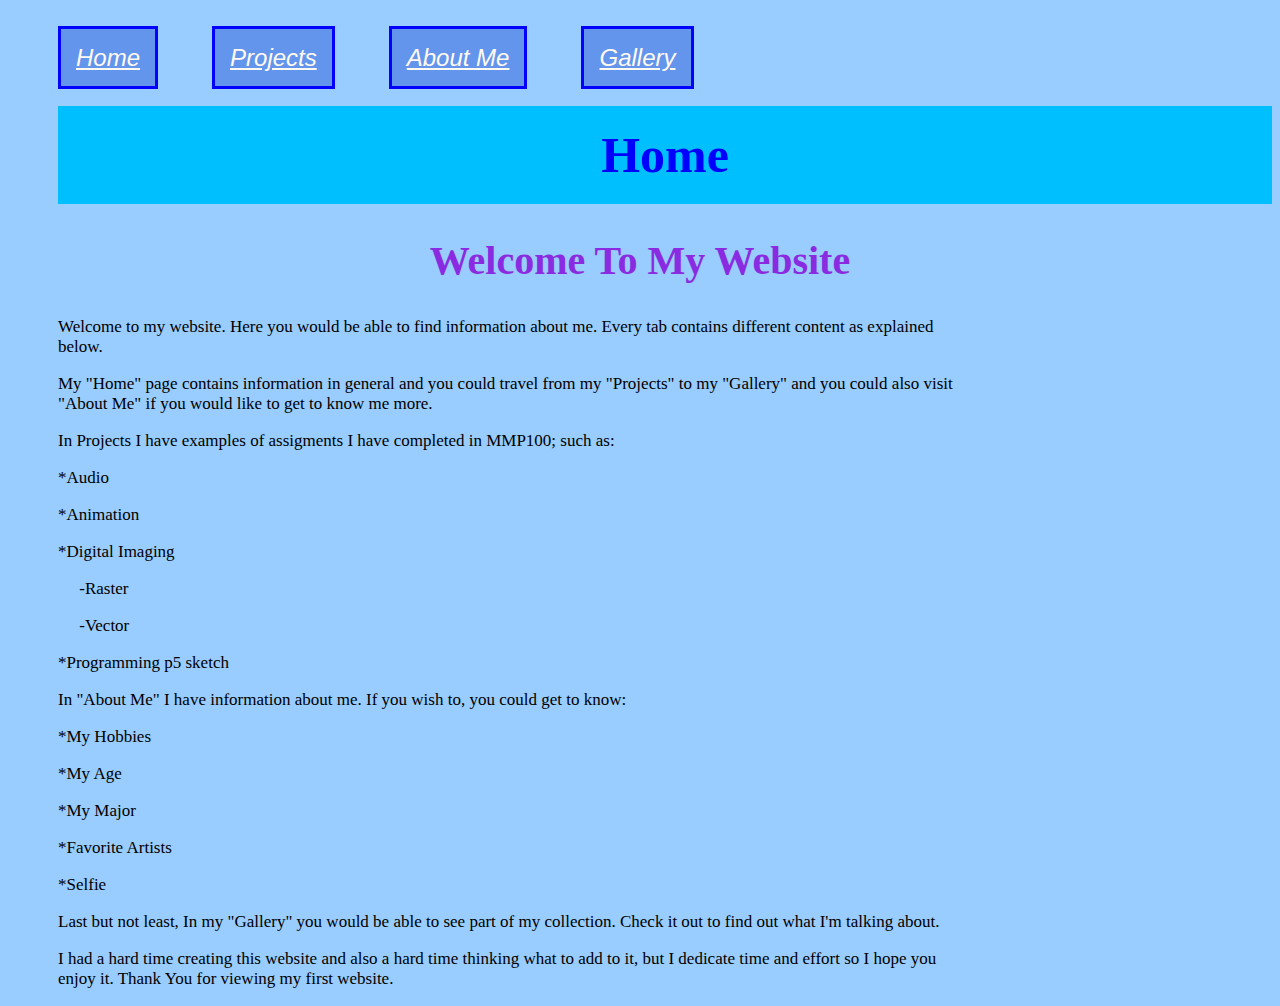
<file: index.html>
<html>
    <head>
        <title>Guadalupe's First Website</title>
     
        <link href="Styles.css" rel="stylesheet" type="text/css"/> 
        <style>h1{color:blue;}
body{background: #99CCFF;}
h2{color: blueviolet;}
h3{color: blueviolet;}
h4{color: blueviolet;}
<p>{color:black; }</style>
    </head>
    <body>
       <br><br>
        <a href="index.html">Home</a>
        <a href="Projects.html">Projects</a>
        <a href="AboutMe.html">About Me</a>
        <a href="Gallery.html">Gallery</a>
           
        <h1>Home</h1>
        <h2>Welcome To My Website</h2>
        <p>Welcome to my website. Here you  would be able to find information about me. Every tab contains different content as explained below.</p>
        <p>My "Home" page contains information in general and you could travel from my "Projects" to my "Gallery" and you could also visit "About Me" if you would like to get to know me more.</p>
        <p>In Projects I have examples of assigments I have completed in MMP100; such as:</p>
        <p>*Audio</p>
        <p>*Animation</p>
        <p>*Digital Imaging</p>
        <p>&emsp; -Raster</p>
        <p>&emsp; -Vector</p>
        <p>*Programming p5 sketch</p>
        <p>In "About Me" I have information about me. If you wish to, you could get to know:</p>
        <p>*My Hobbies</p>
        <p>*My Age</p>
        <p>*My Major</p>
        <p>*Favorite Artists</p>
        <p>*Selfie</p>
        <p>Last but not least, In my "Gallery" you would be able to see part of my collection. Check it out to find out what I'm talking about.</p>
     <p>I had a hard time creating this website and also a hard time thinking what to add to it, but I dedicate time and effort so I hope you enjoy it. Thank You for viewing my first website. </p>
            
    </body>
</html>
</file>
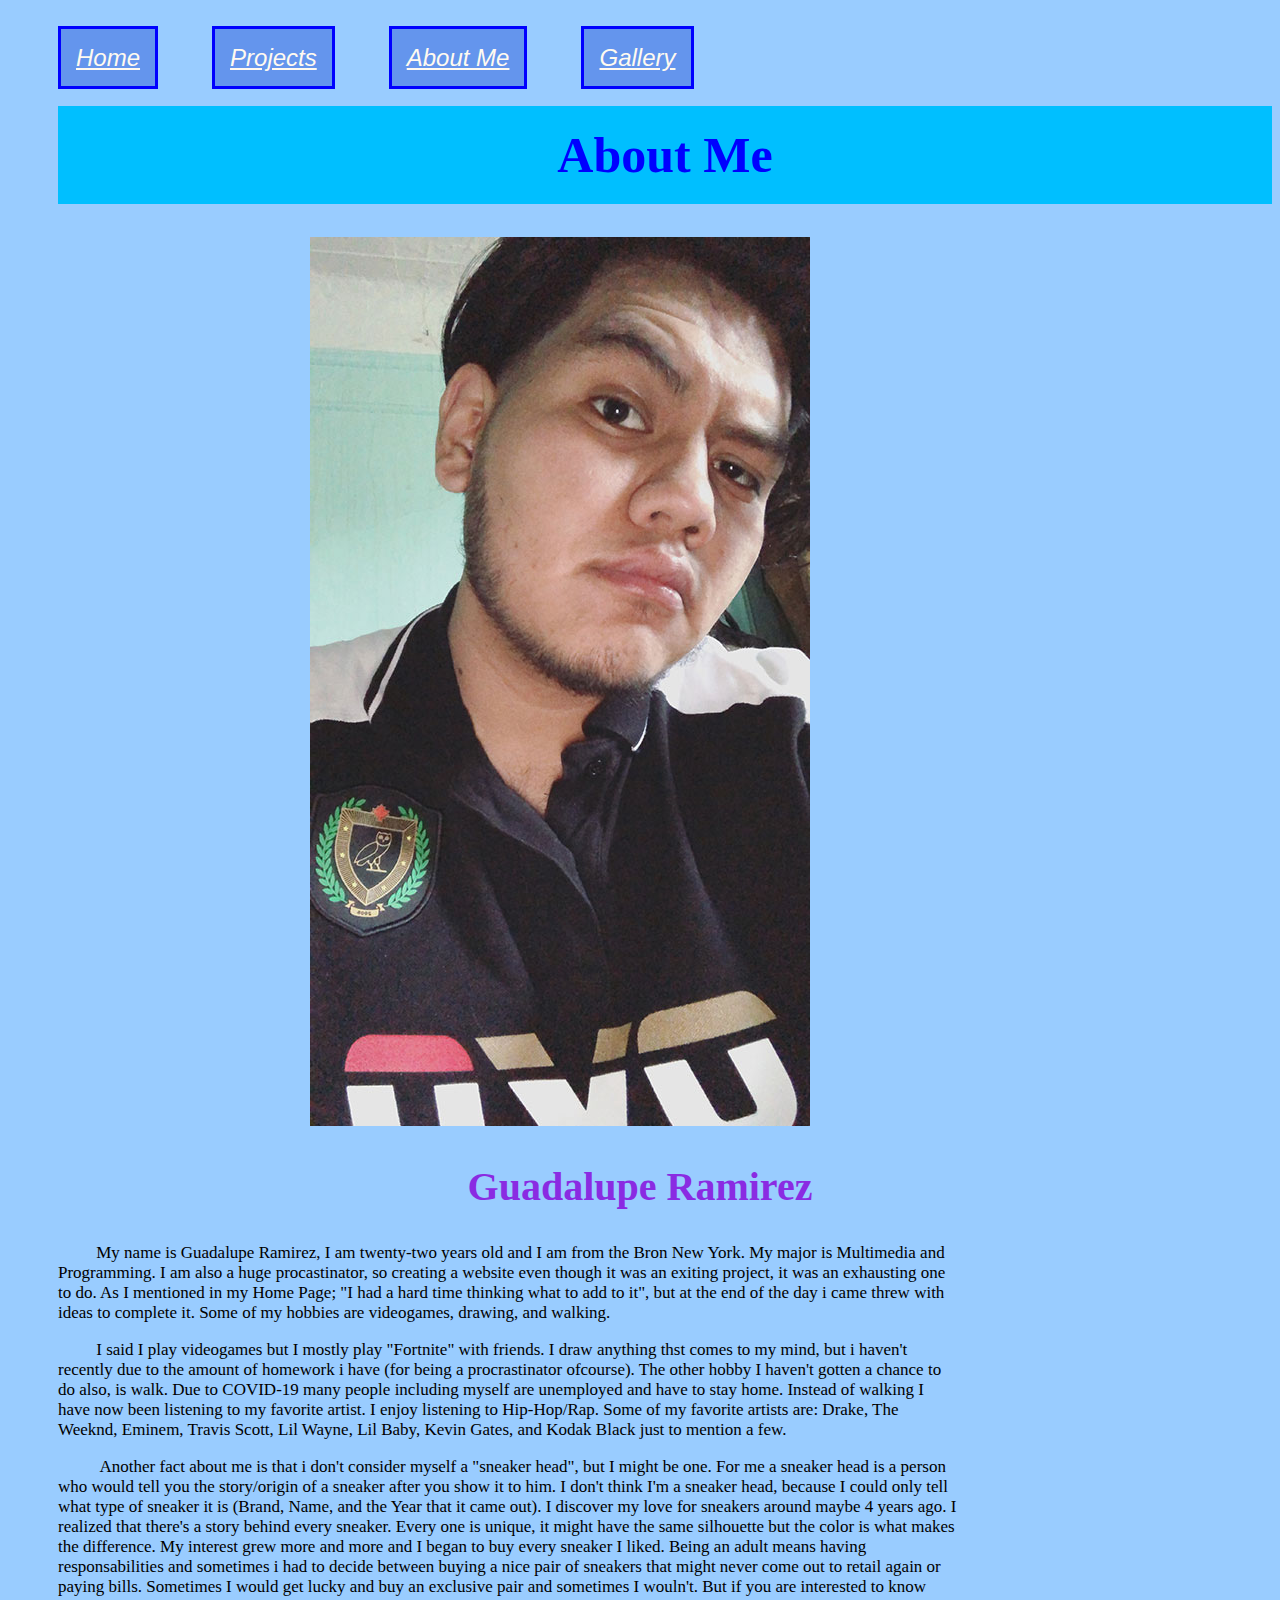
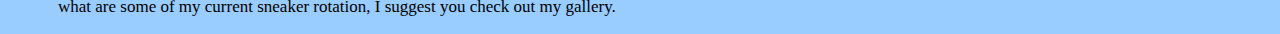
<file: AboutMe.html>
<html>
    <head>
        <title>About Me</title>
        
        <link href="Styles.css" rel="stylesheet" type="text/css"/>
                <style>h1{color:blue;}
<link href="Styles.css" rel="stylesheet" type="text/css"/> 
        <style>h1{color:blue;}
body{background: #99CCFF;}
h2{color: blueviolet;}
h3{color: blueviolet;}
h4{color: blueviolet;}
<p>{color:black; }</style>
    </head>
    <body>
        <br><br>
        <a href="index.html">Home</a>
        <a href="Projects.html">Projects</a>
        <a href="AboutMe.html">About Me</a>
        <a href="Gallery.html">Gallery</a>
        <h1>About Me </h1>
        &emsp; &emsp; &emsp;&emsp; &emsp;&emsp;&emsp;&emsp;&emsp;&emsp;&emsp;&emsp;&emsp;&emsp;&emsp;<img src="Images/Aboutmeselfie.jpg" alt="Me" />
        <h2>Guadalupe Ramirez</h2>
            <p>&emsp; &emsp;My name is Guadalupe Ramirez, I am twenty-two years old and I am from the Bron New York. My major is Multimedia and Programming. I am also a huge procastinator, so creating a website even though it was an exiting project, it was an exhausting one to do. As I mentioned in my Home Page; "I had a hard time thinking what to add to it", but at the end of the day i came threw with ideas to complete it. Some of my hobbies are videogames, drawing, and walking. </p>
                <p> &emsp; &emsp;I said I play videogames but I mostly play "Fortnite" with friends. I draw anything thst comes to my mind, but i haven't recently due to the amount of homework i have (for being a procrastinator ofcourse). The other hobby I haven't gotten a chance to do also, is walk. Due to COVID-19 many people including myself are unemployed and have to stay home. Instead of walking I have now been listening to my favorite artist. I enjoy listening to Hip-Hop/Rap. Some of my favorite artists are: Drake, The Weeknd, Eminem, Travis Scott, Lil Wayne, Lil Baby, Kevin Gates, and Kodak Black just to mention a few. </p>
        <p>&emsp; &emsp; Another fact about me is that i don't consider myself a "sneaker head", but I might be one. For me a sneaker head is a person who would tell you the story/origin of a sneaker after you show it to him. I don't think I'm a sneaker head, because I could only tell what type of sneaker it is (Brand, Name, and the Year that it came out). I discover my love for sneakers around maybe 4 years ago. I realized that there's a story behind every sneaker. Every one is unique, it might have the same silhouette but the color is what makes the difference. My interest grew more and more and I began to buy every sneaker I liked. Being an adult means having responsabilities and sometimes i had to decide between buying a nice pair of sneakers that might never come out to retail again or paying bills. Sometimes I would get lucky and buy an exclusive pair and sometimes I wouln't. But if you are interested to know what are some of my current sneaker rotation, I suggest you check out my gallery.       </p>
    
    </body>
</html>
</file>
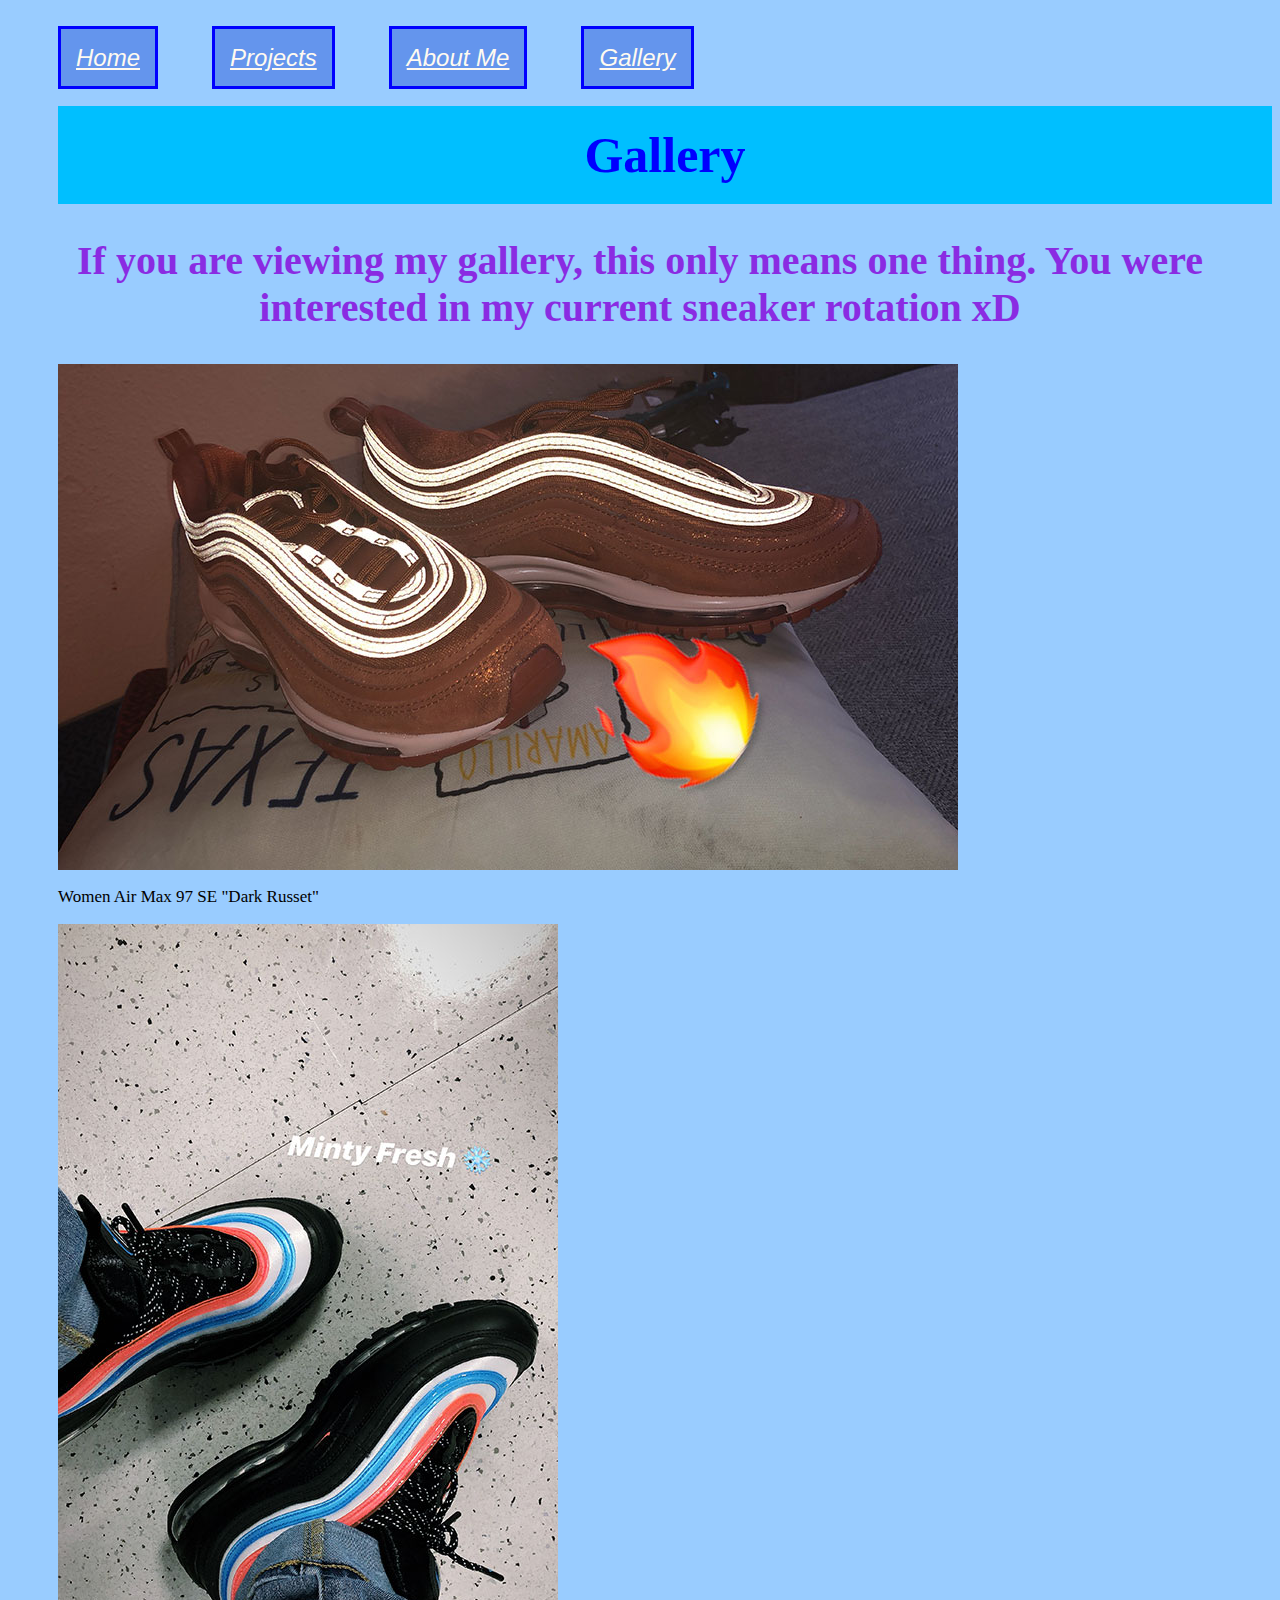
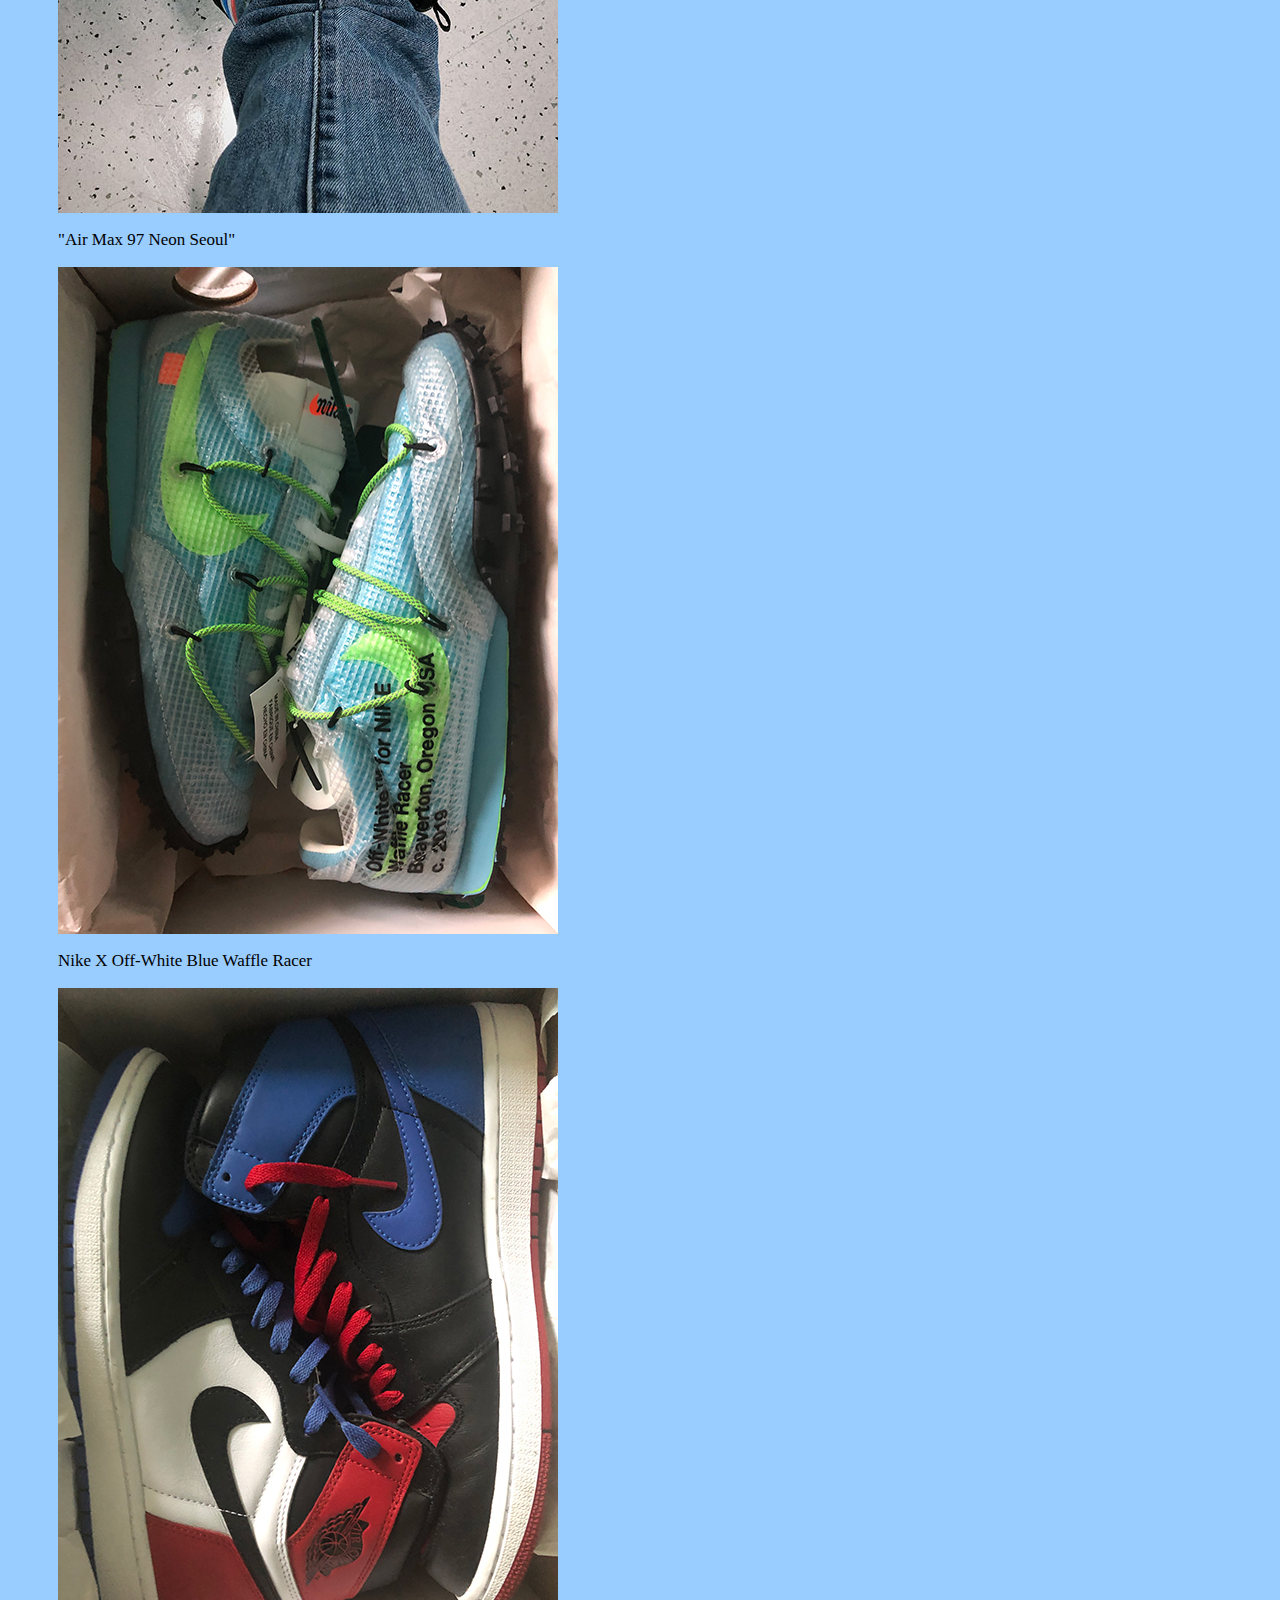
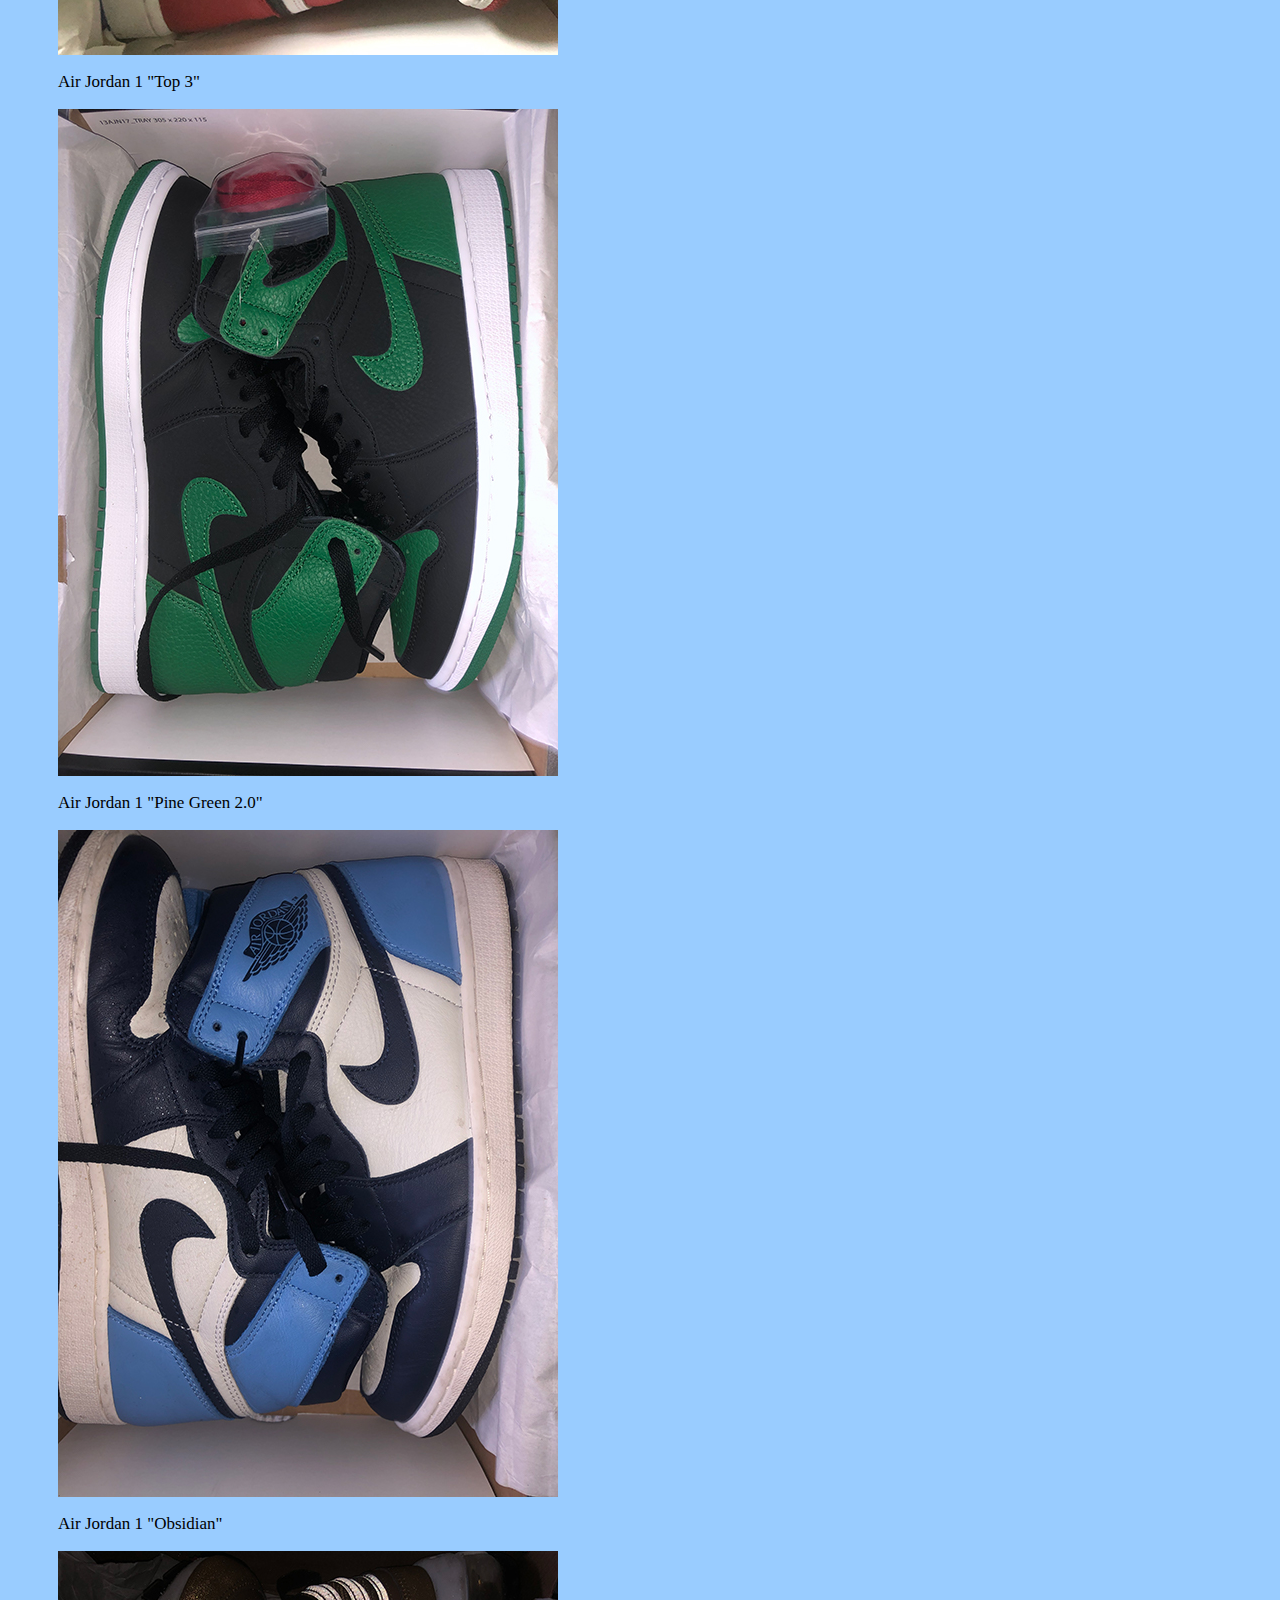
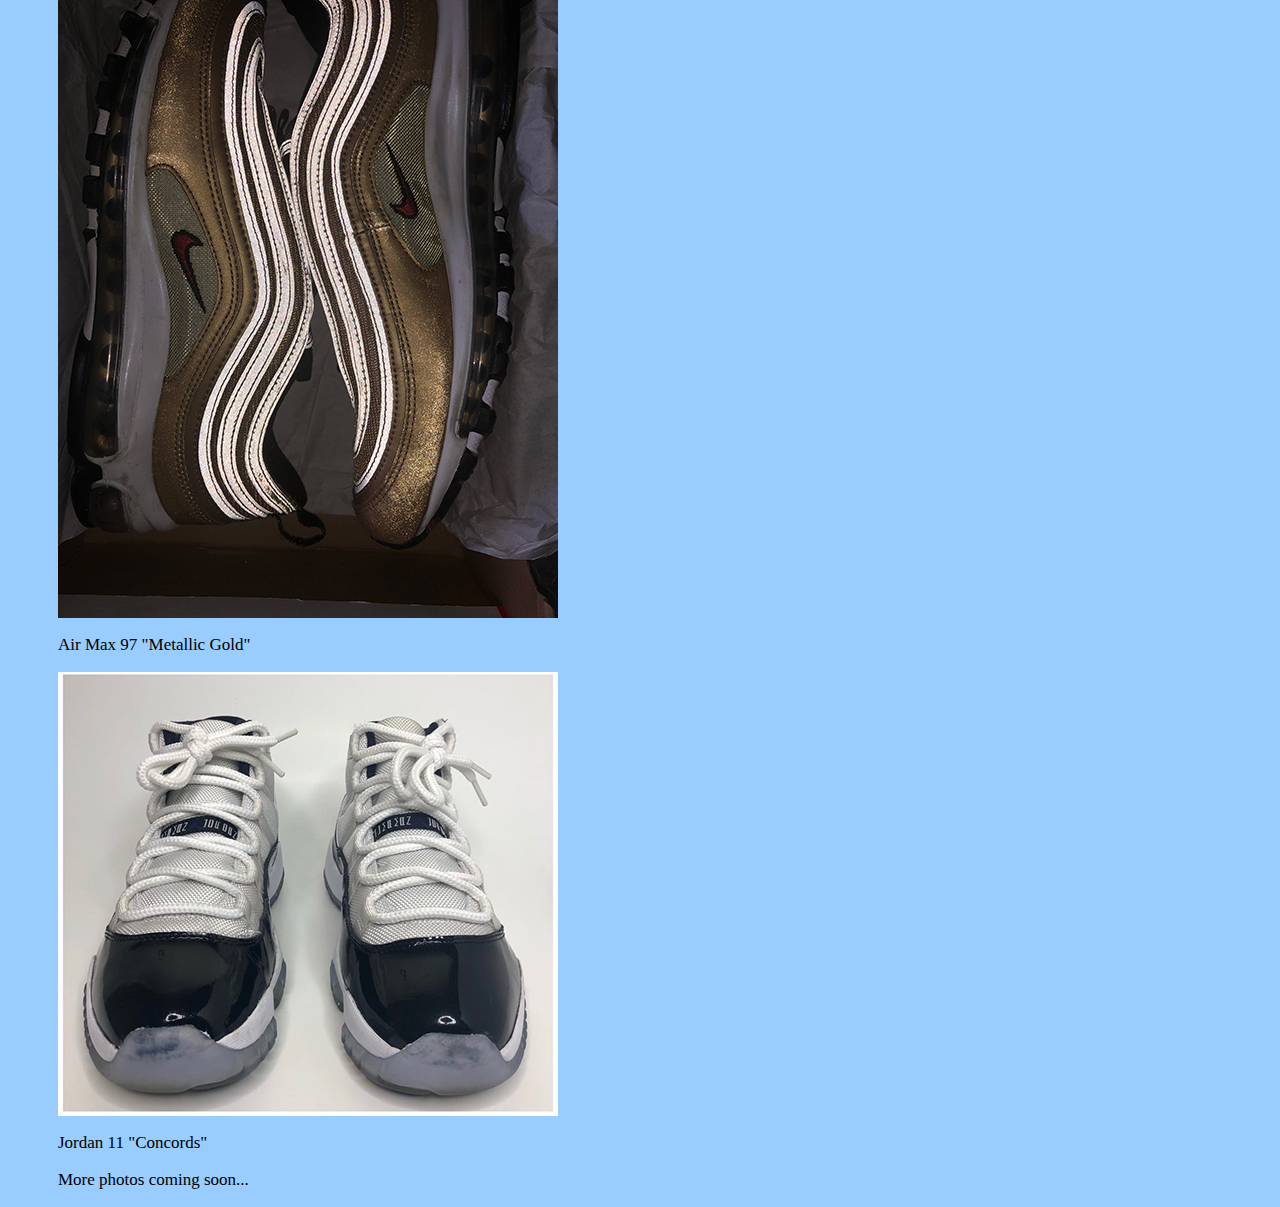
<file: Gallery.html>
<html>
    <head>
         <title>Gallery</title>
        
        <link href="Styles.css" rel="stylesheet" type="text/css"/> 
        <style>h1{color:blue;}
body{background: #99CCFF;}
h2{color: blueviolet;}
h3{color: blueviolet;}
h4{color: blueviolet;}
<p>{color:black; }</style>
    </head>
    <body>
        <br><br>
        <a href="index.html">Home</a>
        <a href="Projects.html">Projects</a>
        <a href="AboutMe.html">About Me</a>
        <a href="Gallery.html">Gallery</a>
        <h1>Gallery</h1>
        <h2>If you are viewing my gallery, this only means one thing. You were interested in my current sneaker rotation xD</h2>
        <img src="Images/Gina97s900px.jpg"alt="Women Air Max 97 SE Dark Russet" width="900px" /> 
        <p>Women Air Max 97 SE "Dark Russet"</p>
        <img src="Images/seoul97500px" alt="Air Max 97 Neon Seoul" width="500px"/>
        <p>"Air Max 97 Neon Seoul"</p>
        <img src="Images/bluewaffleracer.jpg" alt="NikeXOff-White"  width="500px"/>
        <p>Nike X Off-White Blue Waffle Racer</p>
        <img src="Images/jordan1top3.jpg" alt=" Air Jordan 1 Top 3" width="500px" /> 
        <p>Air Jordan 1 "Top 3"</p>
        <img src="Images/pinegreen2.0.jpg" alt="Pine Green 2.0" width="500px" />
        <p>Air Jordan 1 "Pine Green 2.0"</p>
        <img src="Images/ob.jpg" alt="AJ1 ob " width="500px" /> 
        <p>Air Jordan 1 "Obsidian"</p>
        <img src="Images/airmax97.jpg" alt="airmax97" width="500px" /> 
        <P>Air Max 97 "Metallic Gold"</P>
        <img src="Images/concords.jpg" alt="Concords " width="500px" /> 
        <P>Jordan 11 "Concords"</P>

        <p>More photos coming soon... </p>
    </body>
</html>
</file>
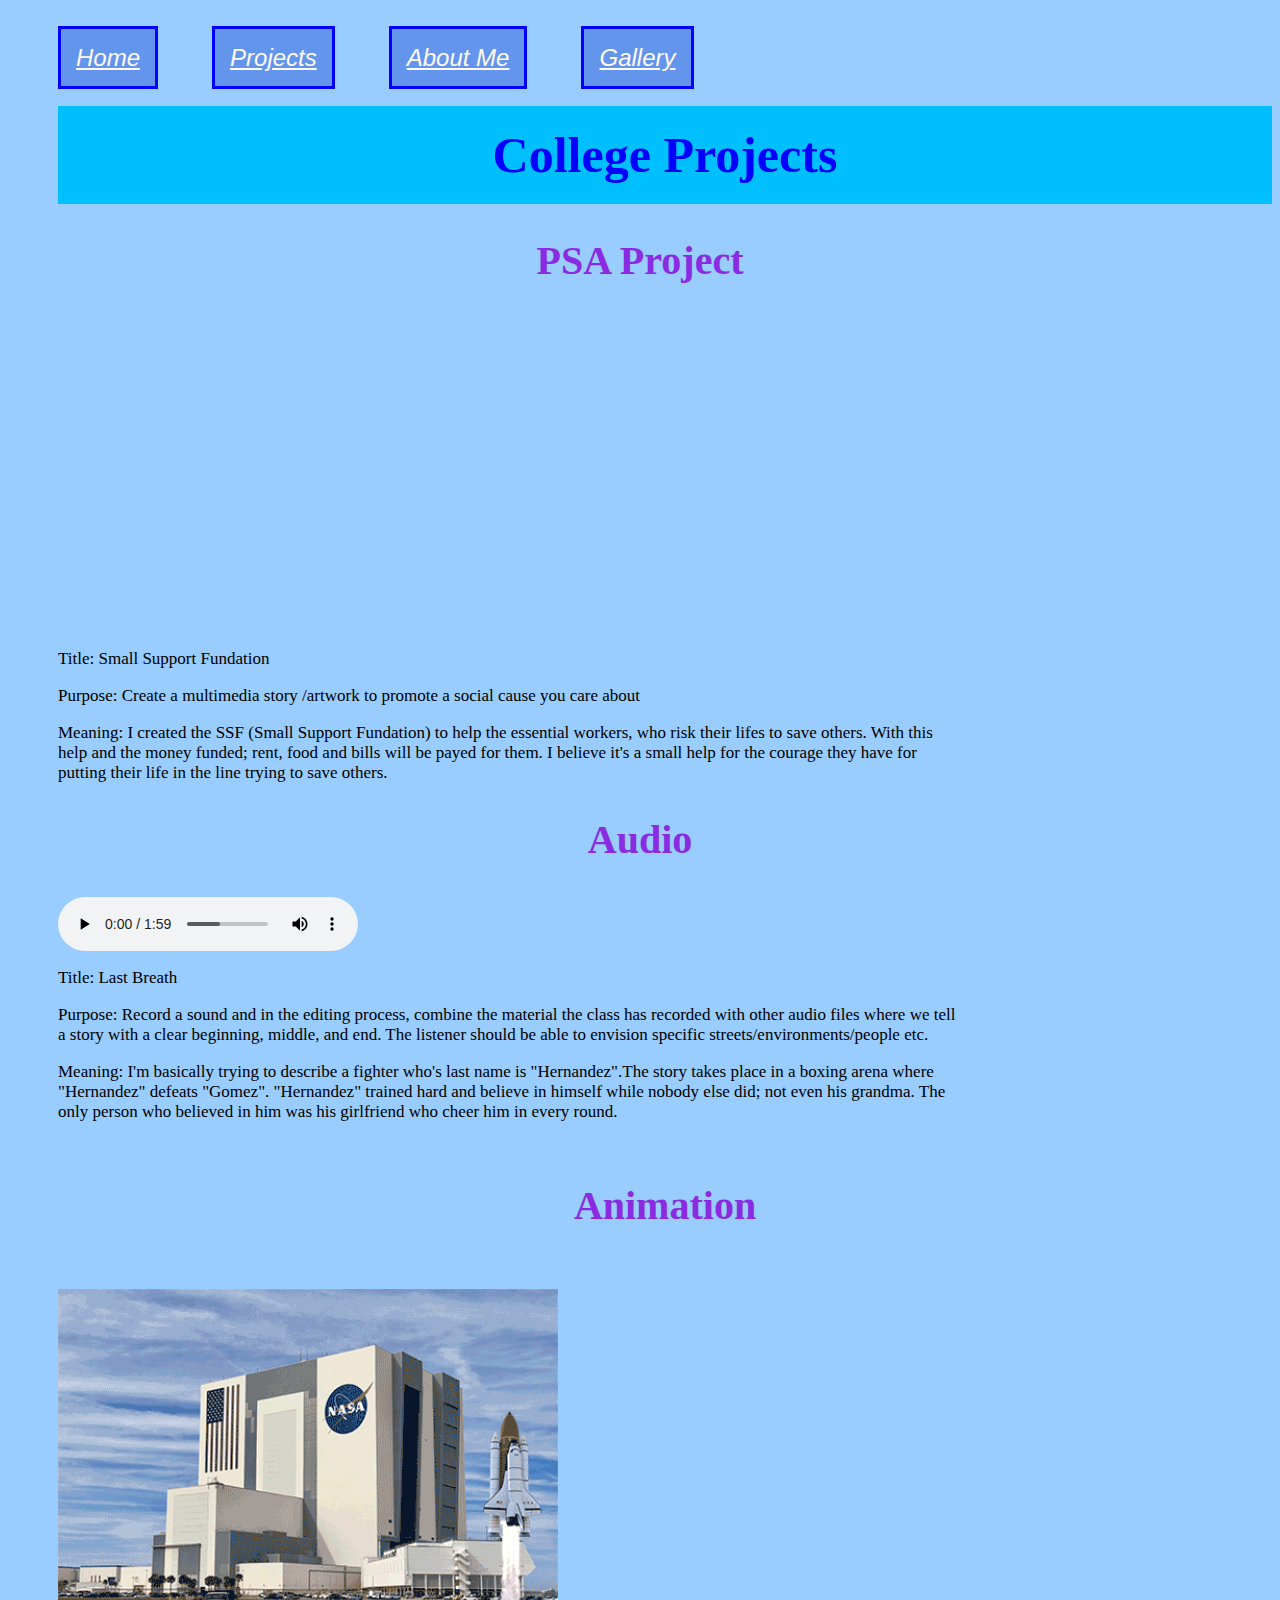
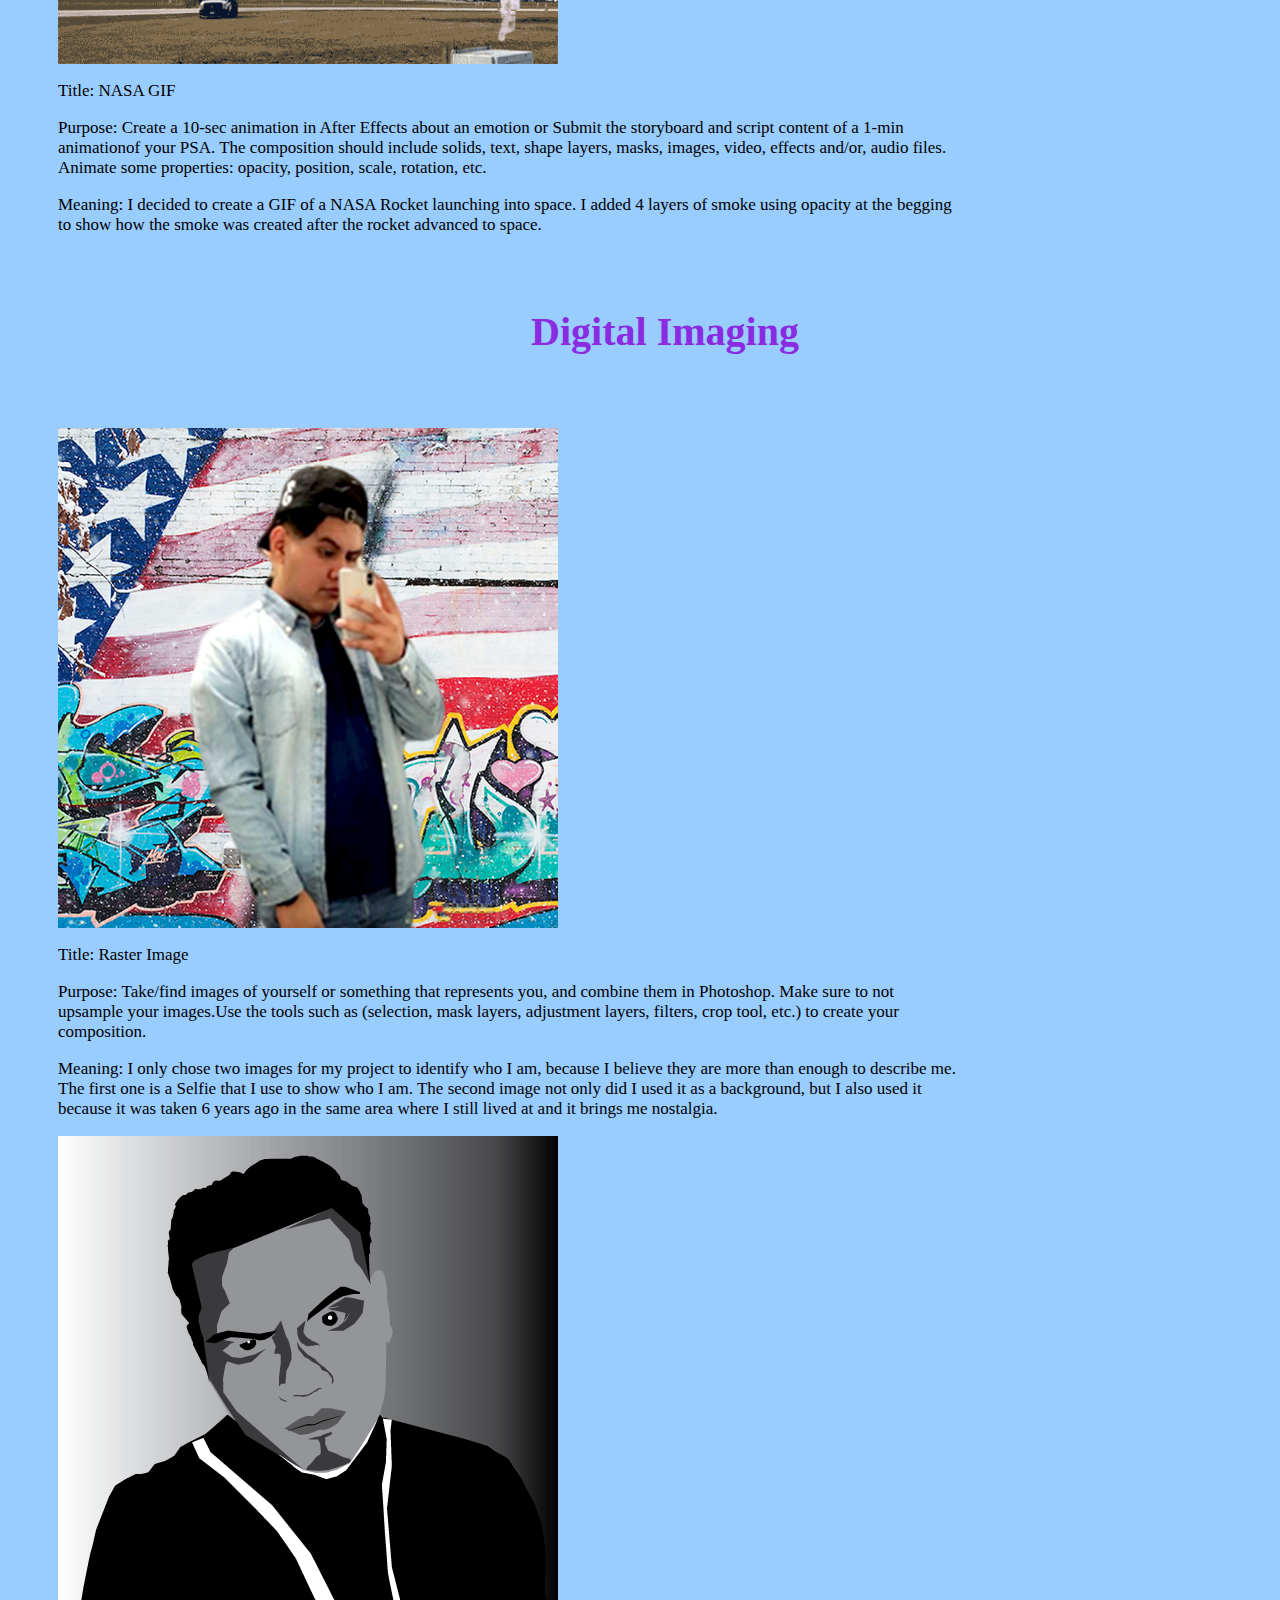
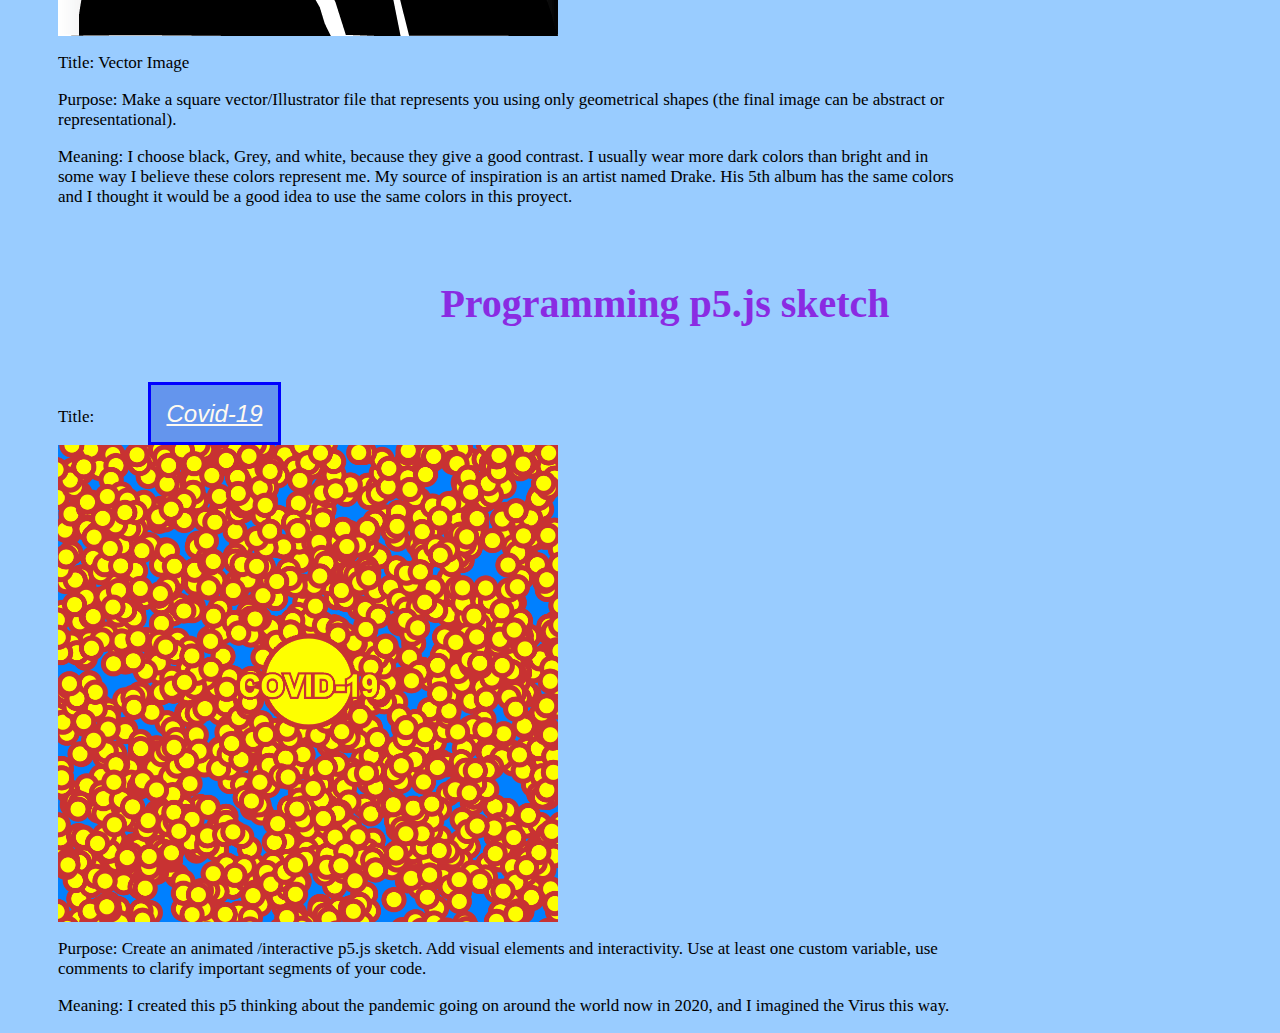
<file: Projects.html>
<html>
    <head>
        <title>Projects</title>
      
        <link href="Styles.css" rel="stylesheet" type="text/css"/>
        <style>h1{color:blue;}
            body{background-color: #99CCFF;}
            body{background: #99CCFF;}
h2{color: blueviolet;}
h3{color: blueviolet;}
h4{color: blueviolet;}
<p>{color:black; }
            iframe{margin-left: 50px;}      
        </style>
    </head>
    <body>
        <br><br>
           <a href="index.html">Home</a>
        <a href="Projects.html">Projects</a>
        <a href="AboutMe.html">About Me</a>
        <a href="Gallery.html">Gallery</a>
       <h1>College Projects</h1>
        <h2>PSA Project</h2>
        <iframe width="560" height="315" src="https://www.youtube.com/embed/KvD4NEQ2AQ0" frameborder="0" allow="accelerometer; autoplay; encrypted-media; gyroscope; picture-in-picture" allowfullscreen></iframe>
        <p>Title: Small Support Fundation</p>
        <P>Purpose: Create a multimedia story /artwork to promote a social cause you care about </P>
        <P>Meaning: I created the SSF (Small Support Fundation) to help the essential workers, who risk their lifes to save others. With this help and the money funded; rent, food and bills will be payed for them. I believe it's  a small help for the courage they have for putting their life in the  line trying  to save others.</P>
        
        
        <h2>Audio</h2>
        <audio controls src="Media/LAST%20BREATH.mp3">
            Your browser does not support audio files
        </audio>
        
        <p>Title: Last Breath</p>
        <p>Purpose: Record a sound and in the editing process, combine the material the class has recorded with other audio files where we tell a story with a clear beginning, middle, and end. The listener should be able to envision specific streets/environments/people etc.</p>
        <p>Meaning: I'm basically trying to describe a fighter who's last name is "Hernandez".The story takes place in a boxing arena where "Hernandez" defeats "Gomez". "Hernandez" trained hard and believe in himself while nobody else did; not even his grandma. The only person who believed in him was his girlfriend who cheer him in every round.</p>
        <h3>Animation</h3>
        
        <img src="Media/NASA-ROCKET.gif" alt="NASA ROCKET GIF" width="500px"/>
        <p>Title: NASA GIF</p>
        <p>Purpose: Create a 10-sec animation in After Effects about an emotion or Submit the storyboard and script content of a 1-min animationof your PSA. The composition should include solids, text, shape layers, masks, images, video, effects and/or, audio files. Animate some properties: opacity, position, scale, rotation, etc.</p>
        <p>Meaning: I decided to create a GIF of a NASA Rocket launching into space. I added 4 layers of smoke using opacity at the begging to show how the smoke was created after the rocket advanced to space.</p> 
        <h4>Digital Imaging</h4>
        
        <img src="Images/GuadalupeFinalSELFIE.jpg" alt="Guadalupe-Raster" width="500px"/> 
        <p>Title: Raster Image</p>
        <p>Purpose: Take/find images of yourself or something that represents you, and combine them in Photoshop. Make sure to not upsample your images.Use the tools such as (selection, mask layers, adjustment layers, filters, crop tool, etc.) to create your composition.</p>
        <p>Meaning: I only chose two images for my project to identify who I am, because I believe they are more than enough to describe me. The first one is a Selfie that I use to show who I am. The second image not only did I used it as a background, but I also used it because it was taken 6 years ago in the same area where I still lived at and it brings me nostalgia.</p> 
        
        <img src="Images/Guadalupe-Vector.png" alt="Guadalupe-Vector" width="500px"/>
        <p>Title: Vector Image</p>
        <p>Purpose: Make a square vector/Illustrator file that represents you using only geometrical shapes (the final image can be abstract or representational).</p>
        <p>Meaning: I choose black, Grey, and white, because they give a good contrast. I usually wear more dark colors than bright and in some way I believe these colors represent me. My source of inspiration is an artist named Drake. His 5th album has the same colors and I thought it would be a good idea to use the same colors in this proyect.</p>
      <h4>Programming p5.js sketch</h4>
        <p>Title:   <a href="GuadalupeFinal-p5/empty-example/index.html">Covid-19</a></p>
            <img src="Images/p5-covid.png" alt="covid-19 p5 animation" width="500px" />
          
        <p>Purpose: Create an animated /interactive p5.js sketch. Add visual elements and interactivity. Use at least one custom variable, use comments to clarify important segments of your code.</p>
        <p>Meaning: I created this p5 thinking about the pandemic going on around the world now in 2020, and I imagined the Virus this way.</p> 
     </body>
</html>
</file>
<file: Styles.css>
h1{background-color:deepskyblue; font-family:fantasy; font-style: normal; font-size: 50px; margin-left: 50px; padding: 20px; text-align: center; }

h2{font-family: cursive; font-style: normal; font-size: 40px;    text-align: center;}
h3{font-family: cursive; font-style: normal; font-size: 40px; margin-left: 50px; padding: 20px; text-align: center; }
h4{font-family: cursive; font-style: normal; font-size: 40px; margin-left: 50px; padding: 20px; text-align: center; }
p{font-family:serif; font-style:normal; font-size: 17px; margin-left: 50px; width: 900px;}

a{font-family:sans-serif; font-style:oblique; font-size: 24px; border: solid blue 3px; color:floralwhite; background-color:cornflowerblue; margin-left: 50px; text-align: center; padding: 15px;}

img{margin-left: 50px;}
audio{margin-left: 50px;}
</file>
